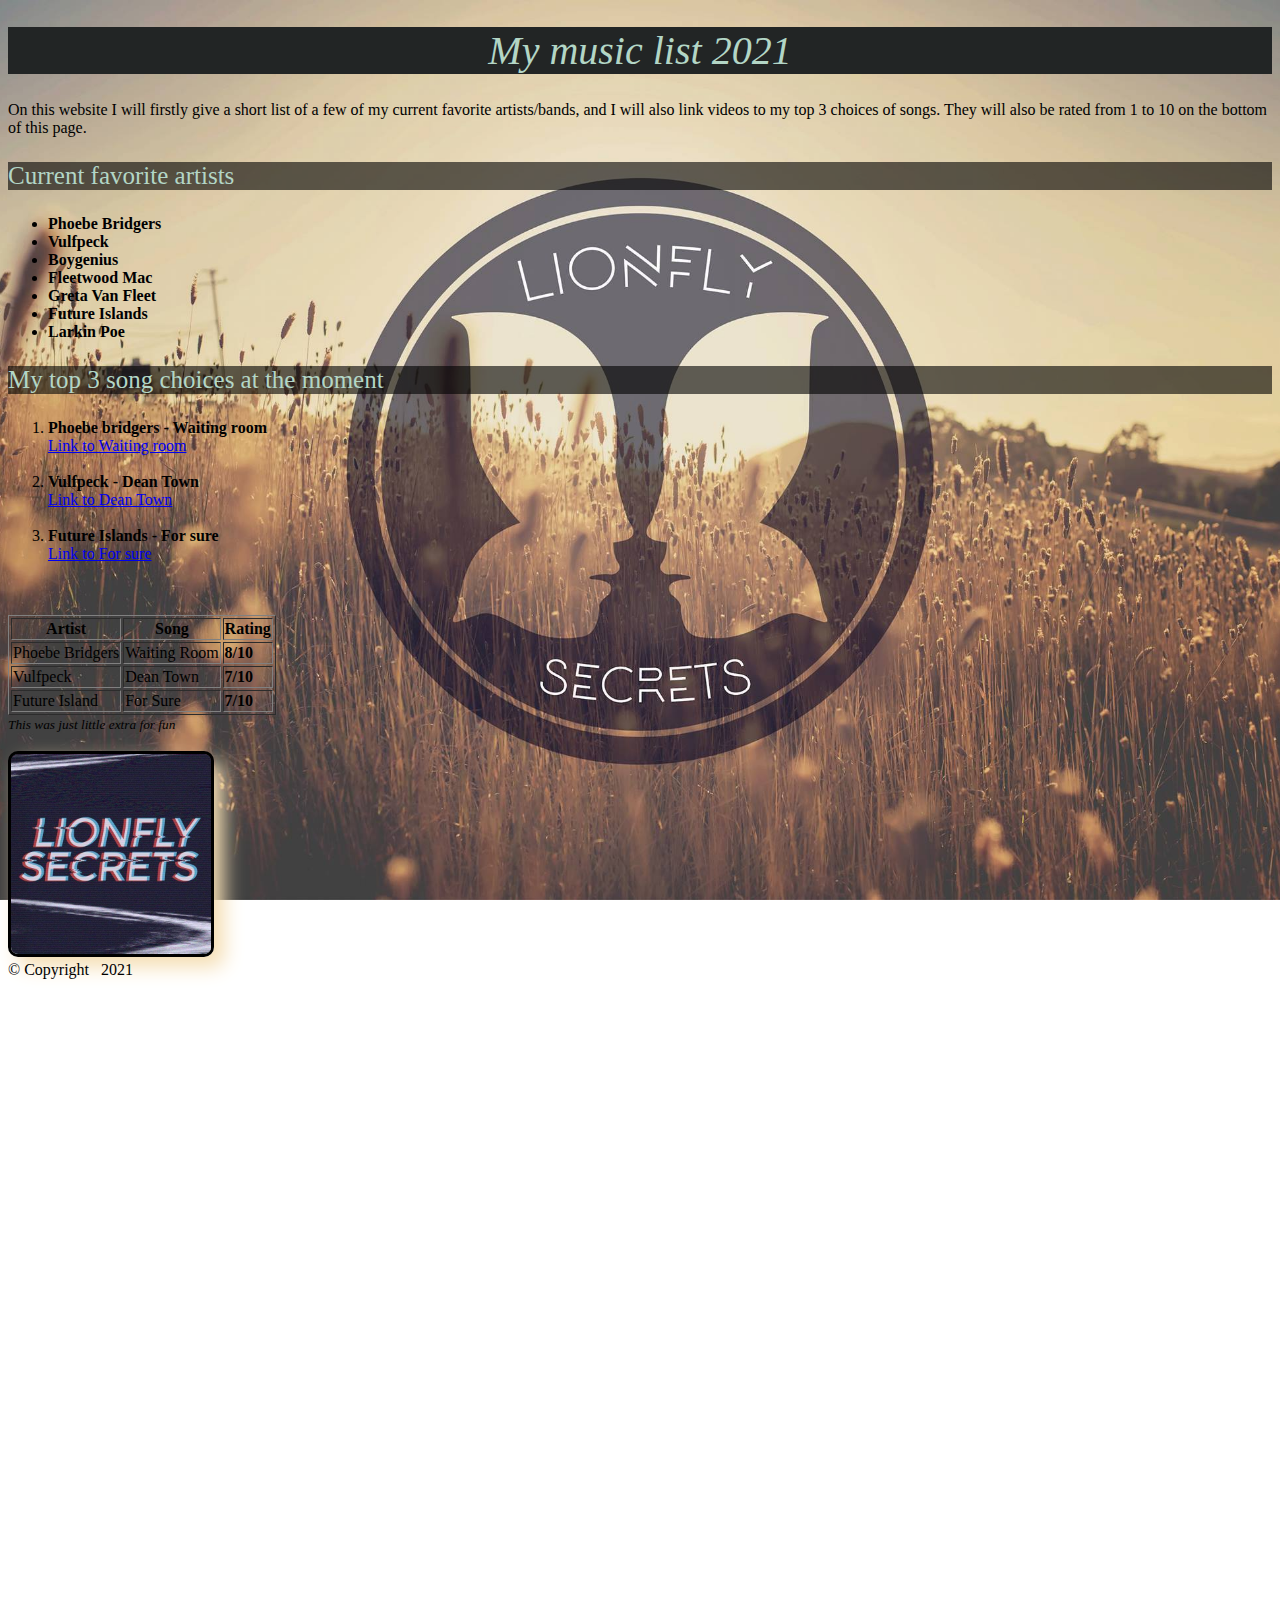
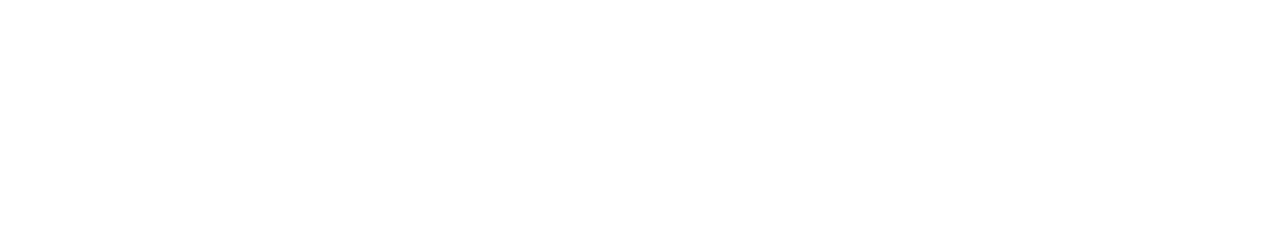
<file: index.html>
<!DOCTYPE html>
<html lang="en">
<head>
    <meta charset="UTF-8">
    <meta name="viewport" content="width=device-width, initial-scale=1.0">
    <title>My first webpage</title>
    <link rel="stylesheet" href="styles/index.css">
</head>
<body>
    <header>
    <h1>My music list 2021</h1>
    </header>

        
    <p> On this website I will firstly give a short list of a few of my
        current favorite artists/bands, and I will also link videos
        to my top 3 choices of songs. They will also be rated from
        1 to 10 on the bottom of this page. </p>
    
        <main>
    
        <section>
            <h3><b>Current favorite artists</b></h3>
        <ul>
            <li><b>Phoebe Bridgers</b></li>
            <li><b>Vulfpeck</b></li>
            <li><b>Boygenius</b></li>
            <li><b>Fleetwood Mac</b></li>
            <li><b>Greta Van Fleet</b></li>
            <li><b>Future Islands</b></li>
            <li><b>Larkin Poe</b></li>
        </ul>
            </section>

            <section>   
            <h3><b>My top 3 song choices at the moment</b></h3>
        <ol>
        <li><b>Phoebe bridgers - Waiting room</b></li>
        <a href="https://youtu.be/AMGTUg_mECQ">
            Link to Waiting room</a>
            <br /><br />

        <li><b>Vulfpeck - Dean Town</b></li>
        <a href="https://youtu.be/le0BLAEO93g">
        Link to Dean Town</a>
            <br /><br />

        <li><b>Future Islands - For sure</b></li>
        <a href="https://youtu.be/yC_2tlsnpMw">
            Link to For sure</a>

        </ol>
<br /><br />
            </section>

            <table border="1px">
                <thead>
                    <tr>
                        <th>Artist</th>
                        <th>Song</th>
                        <th>Rating</th>
                    </tr>
                </thead>
                
                <tbody>
                    <tr>
                        <td>Phoebe Bridgers</td>
                        <td>Waiting Room</td>
                        <td><b>8/10</b></td>
                    </tr>
                    <tr>
                        <td>Vulfpeck</td>
                        <td>Dean Town</td>
                        <td><b>7/10</b></td>
                    </tr>
                    <tr>
                        <td>Future Island</td>
                        <td>For Sure</td>
                        <td><b>7/10</b></td>
                    </tr>
                </tbody>
            </table>
            <small><i>This was just little extra for fun</i></small>
<br /><br />   

<div class="box">
    <img src="images/lionfly-back.jpg" alt="lionfly" />
</div>
        <footer>&copy; Copyright &nbsp; 2021</footer>
    </main>
</body>
</html>
</file>
<file: styles/index.css>
h1 {
    color: rgb(179, 214, 198);
    font-size: 40px;
    font-weight: 500;
    font-style: italic;
    text-align: center;
   background-color: rgb(34, 37, 37)
}

ul {
    color:black
}
/*This is a single line comment*/

/*Rgis comment 
takes up
multiple wors*/

h3 {

    color: rgb(179, 214, 198);
    font-size: 25px;
    font-weight: 200;
    font-style:normal;
    background-color: rgb(0, 0, 0, 0.6);  

}

p {
    color:black
}

ol {
    color:black;
    font-style:normal;

}

img {
    width: 200px;
    border-style: solid;
    border-color:black;
    border-radius:  10px;
    box-shadow: 10px 10px 20px wheat
}



body {
    background-image: url(../images/lionfly.jpg.jpg);
    background-repeat: no-repeat;
    background-size: cover;
    background-position: center;
    background-attachment: fixed;
    height: 200vh;
}
</file>
